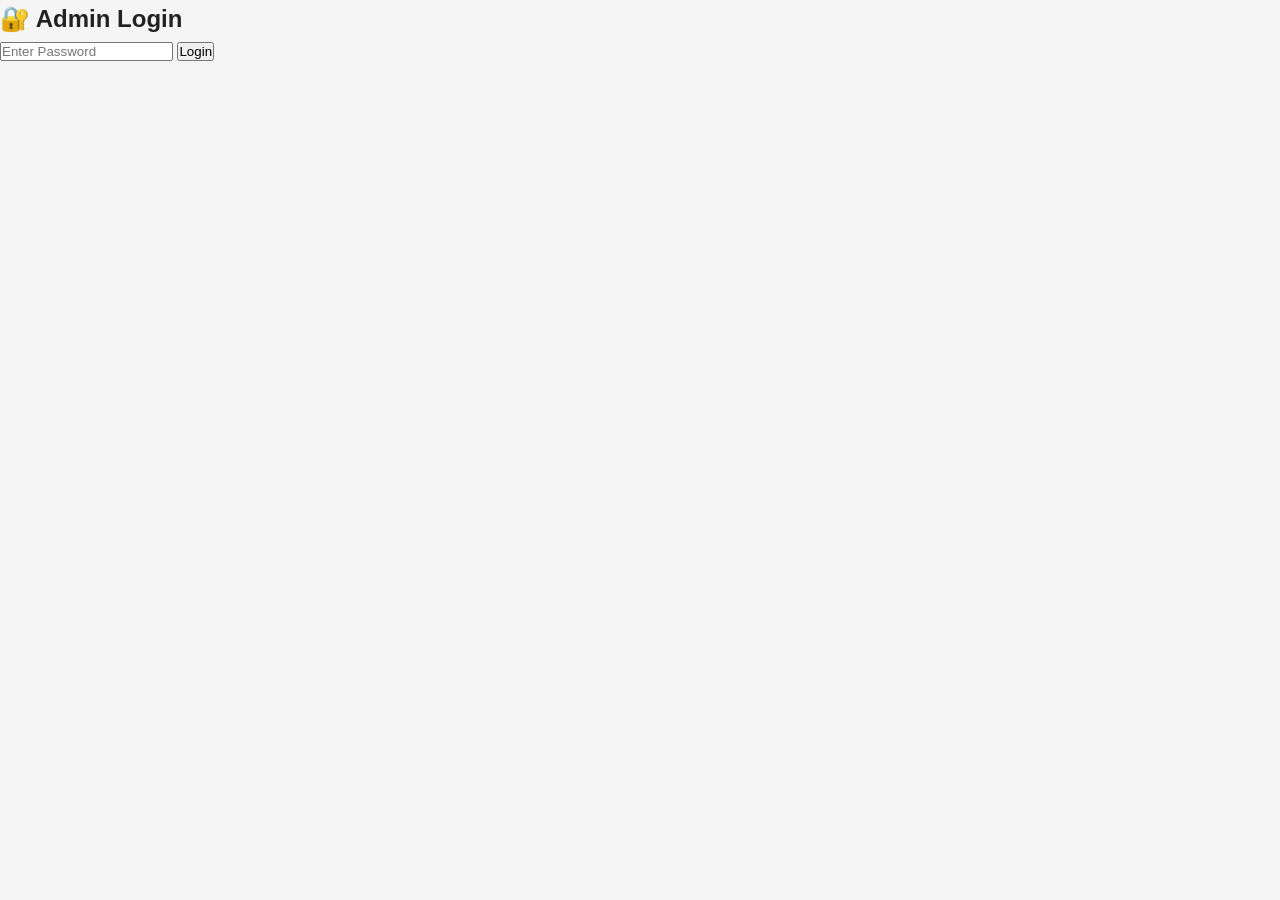
<file: admin.html>
<!DOCTYPE html>
<html lang="en">
<head>
    <meta charset="UTF-8">
    <meta name="viewport" content="width=device-width, initial-scale=1.0">
    <title>HistoryVerse Admin Panel</title>
    <link rel="stylesheet" href="style.css">
</head>

<body>

<div id="loginBox" class="login-box">
    <h2>🔐 Admin Login</h2>

    <input type="password"
           id="password"
           placeholder="Enter Password">

    <button onclick="login()">
        Login
    </button>
</div>

<div id="adminPanel" style="display:none;">

    <h1>📝 HistoryVerse Admin Panel</h1>

    <input
        type="text"
        id="title"
        placeholder="Article Title">

    <select id="category">
        <option>Ancient</option>
        <option>Medieval</option>
        <option>Modern</option>
        <option>World</option>
        <option>India</option>
    </select>

    <input
        type="text"
        id="author"
        placeholder="Author Name">

    <input
        type="date"
        id="date">

    <input
        type="text"
        id="image"
        placeholder="Image URL">

    <input
        type="text"
        id="tags"
        placeholder="Tags (comma separated)">

    <label>
        <input
            type="checkbox"
            id="featured">
        Featured Article
    </label>

    <textarea
        id="content"
        placeholder="Write Article Here..."
        rows="10"></textarea>

    <button onclick="addArticle()">
        ✅ Publish Article
    </button>

</div>

<script src="articles.js"></script>
<script src="admin.js"></script>

</body>
</html>
</file>
<file: style.css>
/* ======================================
   HistoryVerse V10 Ultimate
   style.css
====================================== */

*{
    margin:0;
    padding:0;
    box-sizing:border-box;
}

body{
    font-family:Arial, Helvetica, sans-serif;
    background:#f5f5f5;
    color:#222;
    line-height:1.6;
}

header{
    background:#1e293b;
    color:#fff;
    padding:15px 40px;

    display:flex;
    justify-content:space-between;
    align-items:center;
    flex-wrap:wrap;
}

.logo h1{
    font-size:30px;
}

nav{
    display:flex;
    gap:20px;
}

nav a{
    color:white;
    text-decoration:none;
    font-weight:bold;
    transition:.3s;
}

nav a:hover{
    color:#38bdf8;
}

.hero{
    text-align:center;
    padding:80px 20px;
    background:linear-gradient(135deg,#2563eb,#0ea5e9);
    color:white;
}

.hero h2{
    font-size:42px;
    margin-bottom:15px;
}

.hero p{
    font-size:18px;
    max-width:700px;
    margin:auto;
}

.search-section{
    padding:30px;
    text-align:center;
}

#searchBox{
    width:90%;
    max-width:600px;
    padding:15px;
    border-radius:10px;
    border:1px solid #ccc;
    font-size:17px;
    outline:none;
}

main{
    width:90%;
    max-width:1200px;
    margin:40px auto;
}

#articlesContainer{
    display:grid;
    grid-template-columns:repeat(auto-fit,minmax(300px,1fr));
    gap:25px;
}

footer{
    background:#1e293b;
    color:white;
    text-align:center;
    padding:25px;
    margin-top:50px;
}
</file>
